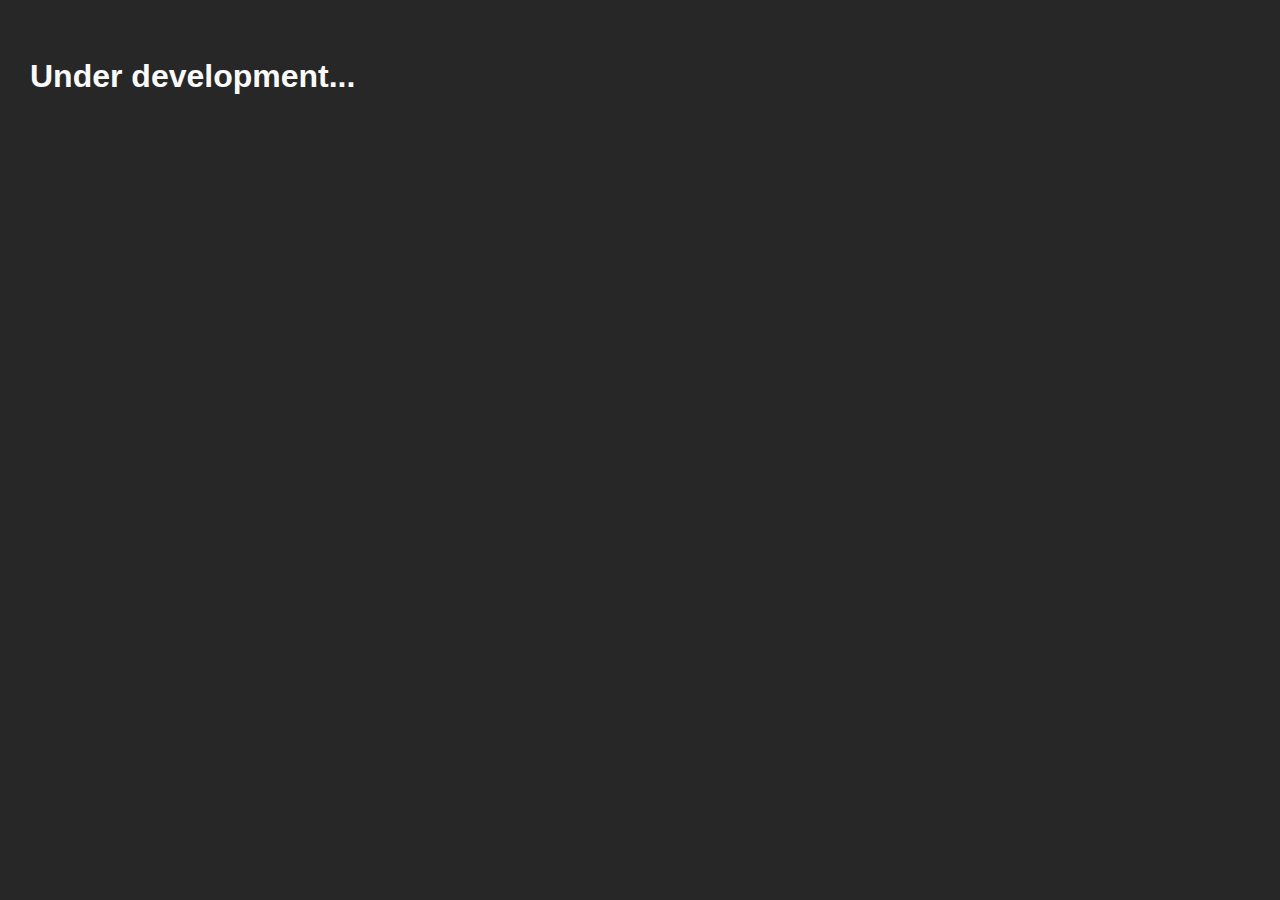
<file: about.html>
<!DOCTYPE html>
<html lang="en">
    <head>
        <meta charset="UTF-8" />
        <meta name="viewport" content="width=device-width, initial-scale=1.0" />
        <link rel="stylesheet" href="https://cdnjs.cloudflare.com/ajax/libs/font-awesome/6.5.1/css/all.min.css">
        <title>Lucas Castagno - About</title>
        <link rel="stylesheet" href="styles/style.css"/>
    </head>
    <body>
        <h1>Under development...</h1>
    </body>
</html>
</file>
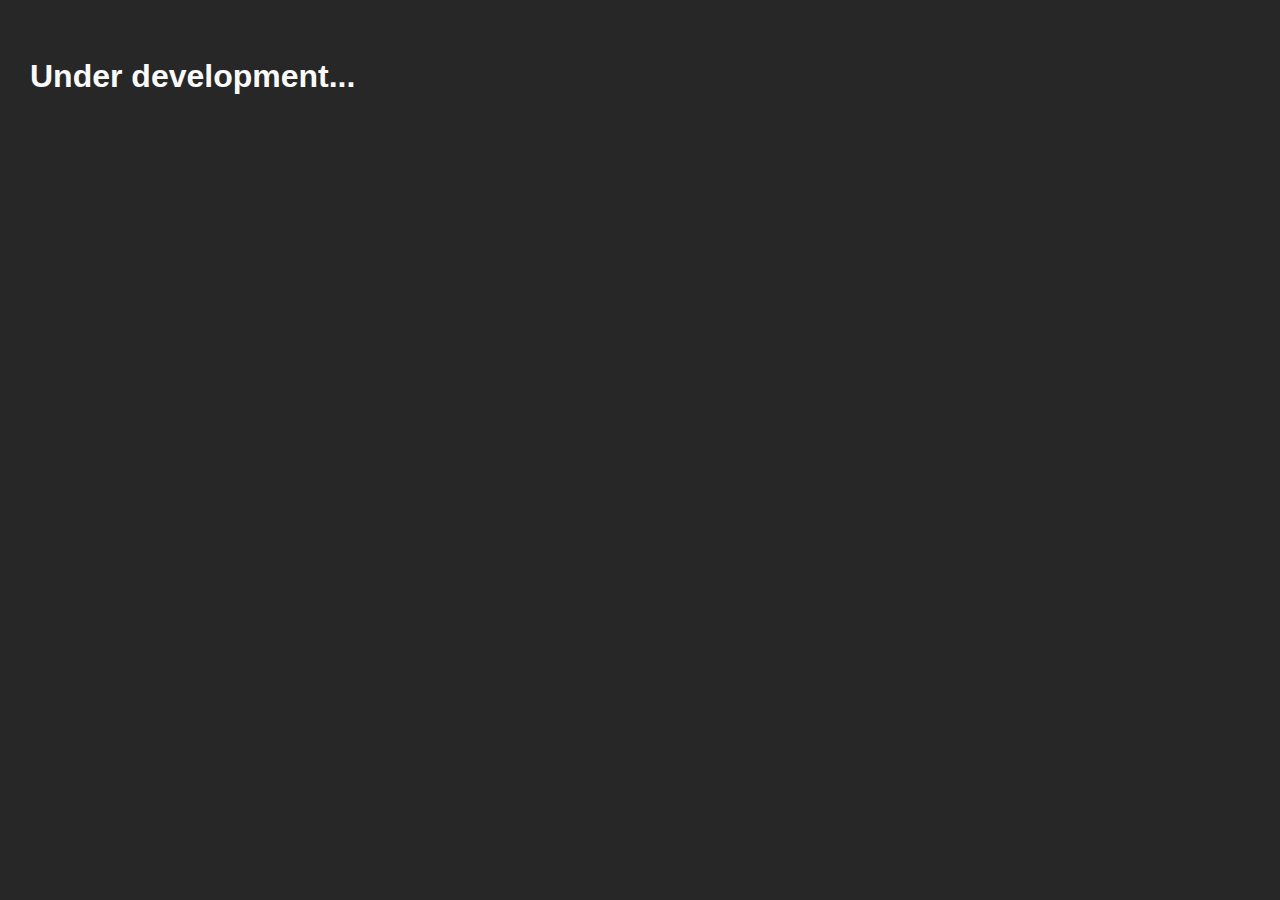
<file: contact.html>
<!DOCTYPE html>
<html lang="en">
    <head>
        <meta charset="UTF-8" />
        <meta name="viewport" content="width=device-width, initial-scale=1.0" />
        <link rel="stylesheet" href="https://cdnjs.cloudflare.com/ajax/libs/font-awesome/6.5.1/css/all.min.css">
        <title>Lucas Castagno - Contact</title>
        <link rel="stylesheet" href="styles/style.css"/>
    </head>
    <body>
        <h1>Under development...</h1>
    </body>
</html>
</file>
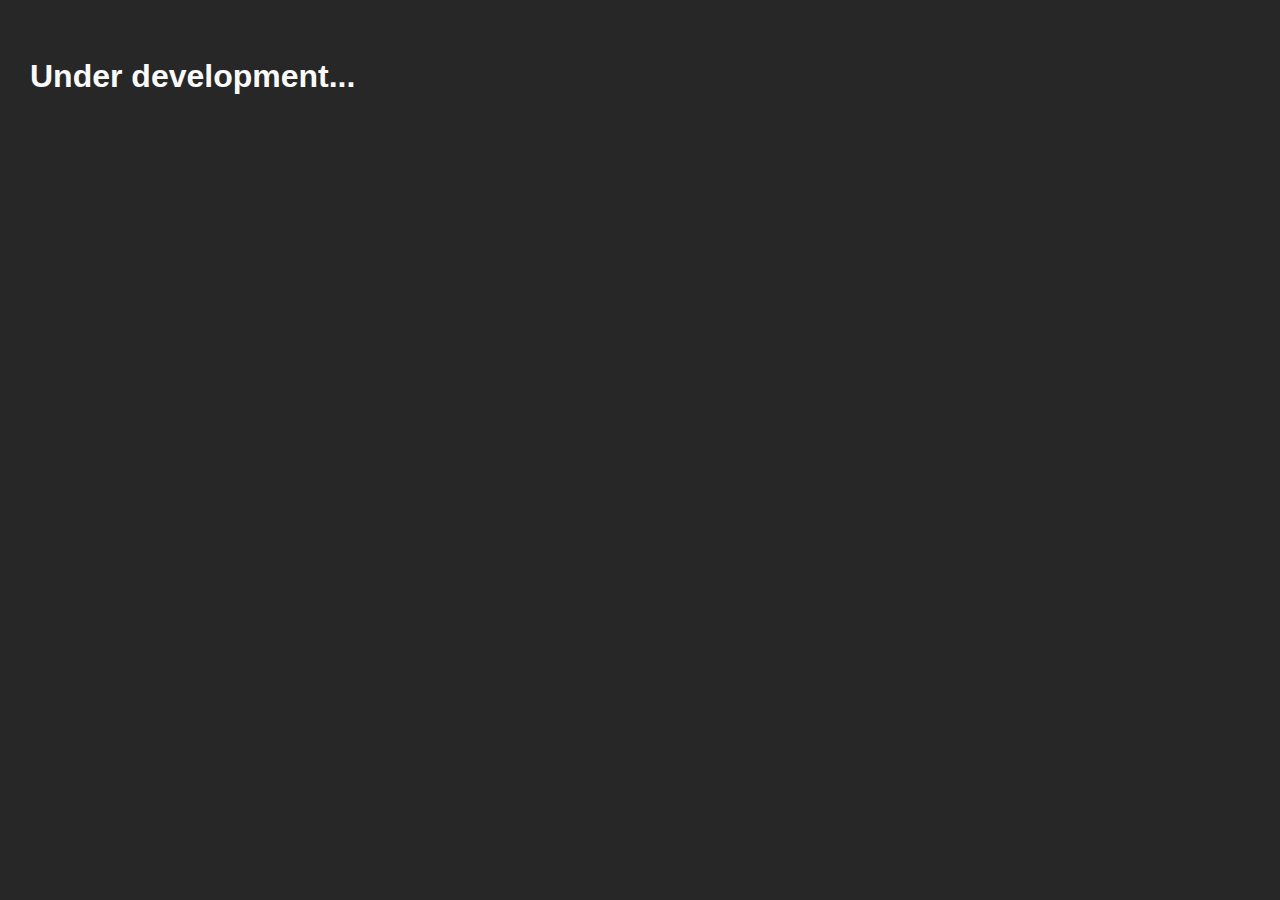
<file: projects.html>
<!DOCTYPE html>
<html lang="en">
    <head>
        <meta charset="UTF-8" />
        <meta name="viewport" content="width=device-width, initial-scale=1.0" />
        <link rel="stylesheet" href="https://cdnjs.cloudflare.com/ajax/libs/font-awesome/6.5.1/css/all.min.css">
        <title>Lucas Castagno - Projects</title>
        <link rel="stylesheet" href="styles/style.css"/>
    </head>
    <body>
        <h1>Under development...</h1>
    </body>
</html>
</file>
<file: styles/style.css>
body {
  font-family: Arial, sans-serif;
  line-height: 1.6;
  background-color: #272727;
  color: #fafafa;
  margin: 0;
  padding: 30px;
}
.header {
  display: flex;
  justify-content: center;
}
.header-title{
  display: flex;
}
.header-title h1{
  text-align: center;
}
.header-nav{
  display: flex;
  justify-content: space-between;
  background-color: rgb(53, 53, 53);
  padding: 1vh 0;
  border: solid 1px #fafafa;
  border-radius: 10px;
  padding: 10px 30px;
  margin: 0 auto;
  width: 15vw;
}
.header-nav a{
  color: #fafafa;
  text-decoration: none;
  margin: 0 4px;
}
.personal{
  display: flex;
  flex-direction: column;
  width: 50vw;
  margin: 30px auto;
  background-color: rgb(67, 66, 73);
  padding: 30px;
  border: solid transparent;
  border-radius: 30px;
}
.personal-container{
  display: flex;
}
.personal img{
  box-shadow: 5px 5px 10px rgb(26, 26, 26);
  border-radius: 1000px;
  background-color: #1b1b1b;
  margin-top: 50px;
}
.personal-description{
  margin: auto;
  padding: 0 40px;
}
.personal-icons-container{
  display: flex;
  justify-content: center;
}
.personal-icons-container a{
  font-size: 2em;
  text-decoration: none;
  color: #fafafa;
  margin: 5px;
}
.content{
  display: flex;
  background-color: rgb(31, 31, 31);
  margin: 0 auto;
  width: 50vw;
  border-radius: 30px;
  padding: 0 40px;
}
.content-container{
  display: flex;
  flex-direction: column;
  width: 100%;
  padding: 30px;
}
.content-title{
  display: flex;
  justify-content: center;
  text-align: center;
}
.item-table{
  display: flex;
  flex-direction: column;
}
.item-row{
  all: unset;
  cursor: pointer;
  display: flex;
  margin-top: 50px;
  border-radius: 10px;
  padding: 20px;
  background-color: transparent;
  transition: background-color 0.3s;
}
.item-row:hover{
  background-color: rgb(67, 66, 73);

}
.item-img-container img{
  border-radius: 10px;
  box-shadow: 5px 5px 10px rgb(0, 0, 0);
}
.item-description-container{
  margin-left: 20px;
  padding: 5px 10px;
}
.item-description-container h3{
  margin-top: -5px;
}
.item-description{
  margin-top: -7px;
  font-size: 0.8em;
}

@media (max-width: 700px){
  body{
    padding: 0;
  }

  .personal{
    padding: 0;
    width: 90vw;
  }

  .personal-img-container{
    display: flex;
    justify-content: center;
  }
  .personal-container{
    display: flex;
    flex-direction: column;
  }

  .content{
    margin: 0 auto;
    justify-content: center;
    width: 70vw;
  }
  .item-row{
    flex-direction: column;
  }

  .item-img-container img{
    width: 200px;
  }


}
@media (max-width: 1400px){
  .personal{
    width: 75vw
  }
  .content{
    width: 75vw;
  }

  .personal-description-about{
    margin-top: -10px;
  }
  .header-nav{
    justify-content: center;
    margin: 0 auto;
    width: 60vw;
    padding: 0;
  }

  .header-nav a{
    margin: 0 1vw;
  }

}

@media (max-width: 480px){
  .personal-img-container img{
    width: 150px;
  }
  .item-description-container{
    margin: 0;
  }
  .item-description-container h3{
    text-align: center;
  }

  .item-description{
    text-align: center;
  }
}
</file>
